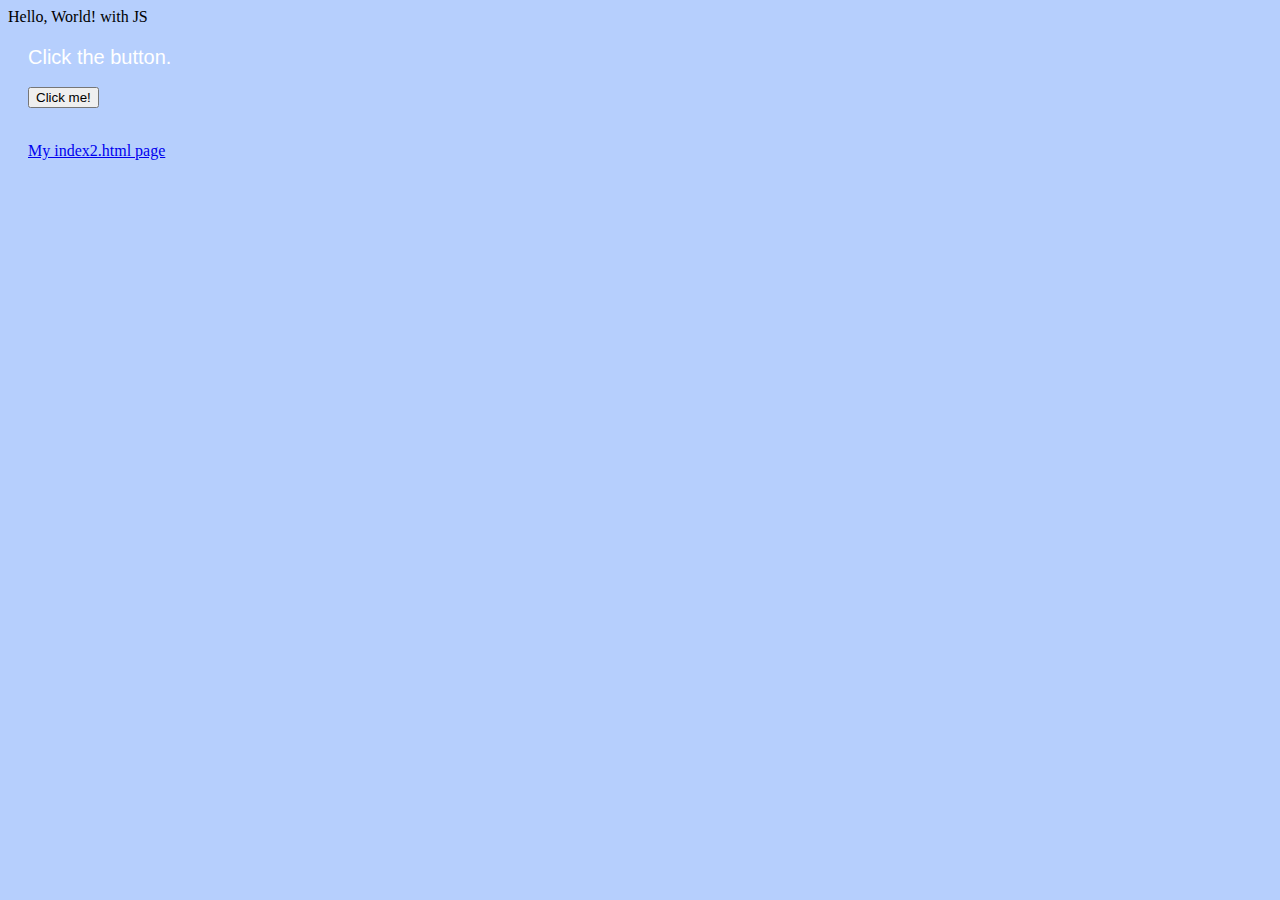
<file: index.html>
<!DOCTYPE html>
<html>
<head>
  <meta charset="utf-8" />
  <meta name="description" content="My first webpage, with JavaScript" />
  <meta name="keywords" content="mths, ics2o" />
  <meta name="author" content="Mariam Kasim" />
  <meta name="viewport" content="width=device-width, initial-scale=1.0" />
  <link rel="stylesheet" href="./css/style.css" />
  <link rel="stylesheet" href="http://fonts.googleapis.com/css?family=Roboto:300,400,500,700" type="text/css">
  <link rel="stylesheet" href="https://code.getmdl.io/1.3.0/material.lime-yellow.min.css" />
  <link rel="apple-touch-icon" sizes="180x180" href="images/apple-touch-icon.png" />
  <link rel="icon" type="image/png" sizes="32x32" href="images/favicon-32x32.png" />
  <link rel="icon" type="image/png" sizes="16x16" href="images/favicon-16x16.png" />
  <link rel="manifest" href="images/site.webmanifest" />
  <title>My first webpage, with JavaScript</title>
</head>
<body>
  <script defer src="https://code.getmdl.io/1.3.0/material.min.js"></script>
  <script>
    function myButtonClicked() {
      alert("Hello, Wordl!")
    }
  </script>
  <div class="mdl-layout mdl-js-layout mdl-layout--fixed-header">
    <header class="mdl-layout__header">
      <div class="mdl-layout__header-row">
        <span class="mdl-layout-title">Hello, World! with JS</span>
      </div>
    </header>
    <main class="mdl-layout__content">
      <div class="page-content">
        Click the button.
      </div>
      <br />
      <!-- Colored raised button -->
      <button class="mdl-button mdl-js-button mdl-button--raised mdl-button--colored" onclick="myButtonClicked()">
        Click me!
      </button>
      <br />
      <br />
      <p>
        <a href="./index2.html">My index2.html page</a>
      </p>
    </main>
  </div>
</body>
</html>
</file>
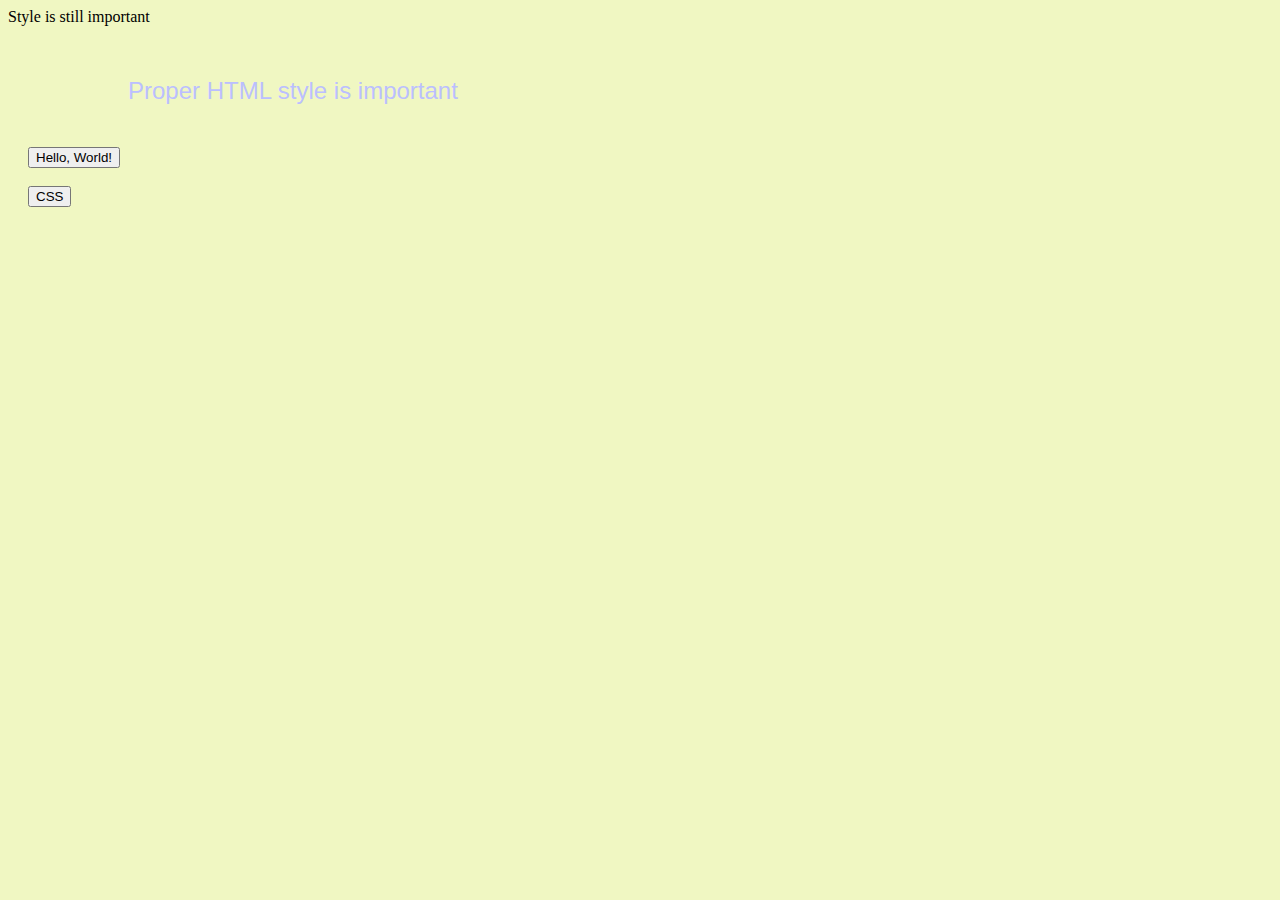
<file: index2.html>
<!DOCTYPE html>
<html lang="en-ca">
<head>
  <meta charset="utf-8" />
  <meta name="description" content="My second webpage, with JavaScript" />
  <meta name="keywords" content="mths, ics2o" />
  <meta name="author" content="Mariam Kasim" />
  <meta name="viewport" content="width=device-width, initial-scale=1.0" />
  <link rel="stylesheet" href="./css/style2.css" />
  <link rel="stylesheet" href="https://fonts.googleapis.com/icon?family=Material+Icons" />
  <link rel="stylesheet" href="https://code.getmdl.io/1.3.0/material.indigo-pink.min.css" />
  <link rel="apple-touch-icon" sizes="180x180" href="images/apple-touch-icon.png" />
  <link rel="icon" type="image/png" sizes="32x32" href="images/favicon-32x32.png" />
  <link rel="icon" type="image/png" sizes="16x16" href="images/favicon-16x16.png" />
  <link rel="manifest" href="./images/site.webmanifest" />
  <title>My second webpage, with JavaScript</title>
</head>
<body>
  <script defer src="https://code.getmdl.io/1.3.0/material.min.js"></script>
  <script>
    function button1() {
      alert("Hello, World!")
    }
    function button2() {
      alert("Style is still important!")
    }
  </script>

  <div class="mdl-layout mdl-js-layout mdl-layout--fixed-header">
    <header class="mdl-layout__header">
      <div class="mdl-layout__header-row">
        <span class="mdl-layout-title">Style is still important</span>
      </div>
    </header>
    <main class="mdl-layout__content">
      <div class="page-content" style="padding-left: 100px">
        <p>Proper HTML style is important</p>
        <br />
      </div>
      <!-- Colored raised button -->
      <button class="mdl-button mdl-js-button mdl-button--raised mdl-button--colored" onclick="button1()">
        Hello, World!
      </button>
      <br />
      <br />
      <!-- Colored raised button -->
      <button class="mdl-button mdl-js-button mdl-button--raised mdl-button--colored" onclick="button2()">
        CSS
      </button>
      <br />
    </main>
  </div>
</body>
</html>
</file>
<file: css/style.css>
/* Created by: Mariam Kasim
* Created on: Feb 2023
* This file contains the CSS for index.html
*/

/* Due to error in MDL : https://github.com/google/material-design-lite/issues/5281
*/
.mdl-ripple {
  background: #d3ffa6;
  opacity: 0.001;
}

.mdl-layout__header-row {
  justify-content: center;
  padding: 0;
}

.mdl-layout__content {
  padding-left: 15pt;
  padding-right: 15pt;
  padding-top: 15pt;
}

.mdl-textfield__error {
  color: rgb(253 251 172);
}

.page-content {
  color: white;
  font-family: Helvetica, Arial, sans-serif;
  font-size: 1.25rem;
}

body {
  background-color: rgb(182 207 253);
}
</file>
<file: css/style2.css>
/* Created by: Mariam Kasim
* Created on: Feb 2023
* This file contains the CSS for index.html
*/

/* Due to error in MDL : https://github.com/google/material-design-lite/issues/5281
*/
.mdl-ripple {
 background: #f3d5d5;
  opacity: 0.001;
}

.mdl-layout__header-row {
  align-items: center;
  justify-content: center;
}

.mdl-layout__content {
  padding-left: 15pt;
  padding-right: 15pt;
  padding-top: 15pt;
}

body {
  background-color: rgb(240 247 194);
}

p {
  color: rgb(187 191 255);
  font-family: Helvetica, Arial, sans-serif;
  font-size: 1.5rem;
  padding-top: 5pt;
}
</file>
